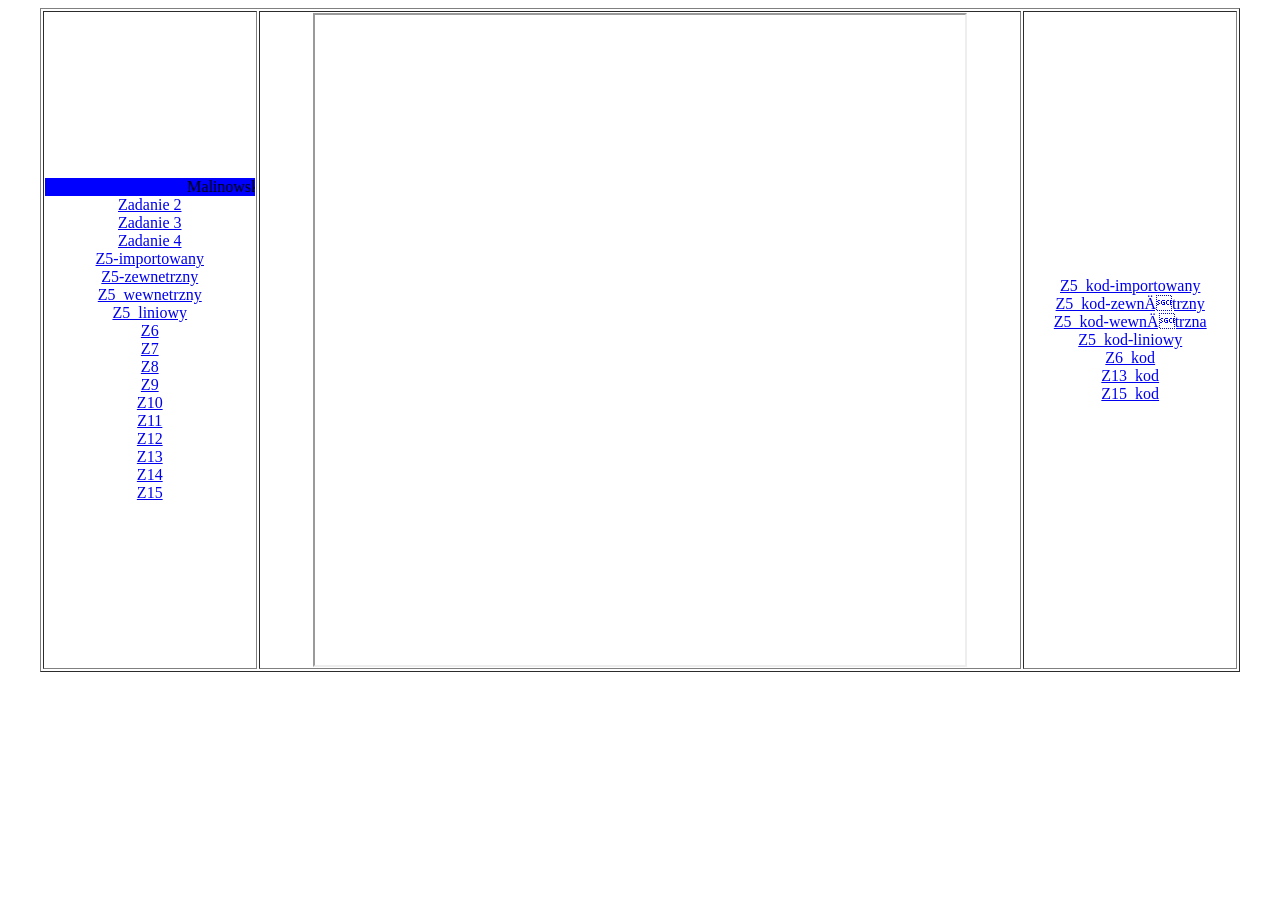
<file: index.html>
<html>
<title>Zadania CSS</title>
<head>
    <META HTTP-EQUIV="content-type" CONTENT="text/html; CHARSET=iso-8859-2">
</head>

<body>
    
    <table width=95% border="1" align="center">
        <tr>
            <td width=18% align=center>
                <marquee bgcolor="blue">Malinowski</marquee><br/>
                <a href="zadanie2.html" target="strony">Zadanie 2</a><br/>
                <a href="zadanie3.html" target="strony">Zadanie 3</a><br/>
                <a href="zadanie4.html" target="strony">Zadanie 4</a><br/>
                <a href="mali_z5_1.html" target="strony">Z5-importowany</a><br/>
                <a href="mali_z5_2.html" target="strony">Z5-zewnetrzny</a><br/>
                <a href="mali_z5_3.html" target="strony">Z5_wewnetrzny</a><br/>
                <a href="mali_z5_4.html" target="strony">Z5_liniowy</a><br/>
                <a href="mali_z6.html" target="strony">Z6</a><br/>
                <a href="mali_z7.html" target="strony">Z7</a><br/>
                <a href="mali_z8.html" target="strony">Z8</a><br/>
                <a href="mali_z9.html" target="strony">Z9</a><br/>
                <a href="mali_z10.html" target="strony">Z10</a><br/>
                <a href="mali_z11.html" target="strony">Z11</a><br/>
                <a href="mali_z12.html" target="strony">Z12</a><br/>
                <a href="mali_z13.html" target="strony">Z13</a><br/>
                <a href="mali_z14.html" target="strony">Z14</a><br/>
                <a href="mali_z15.html" target="strony">Z15</a><br/>
            </td>
            <td align=center><iframe width=650 height=650 name="strony" src="" border="0"></iframe>
            </td>
            <td width=18% align=center>
                <a href="Z5_kod-importowany.html" target="strony">Z5_kod-importowany</a><br/>
                <a href="Z5_kod-zewnętrzny.html" target="strony">Z5_kod-zewnętrzny</a><br/>
                <a href="Z5_kod-wewnętrzna.html" target="strony">Z5_kod-wewnętrzna</a><br/>
                <a href="Z5_kod-liniowy.html" target="strony">Z5_kod-liniowy</a><br/>
                <a href="Z6_kod.html" target="strony">Z6_kod</a><br/>
                <a href="Z13_kod.html" target="strony">Z13_kod</a><br/>
                <a href="z15_kod.html" target="strony">Z15_kod</a><br/>
            </td>
        </tr>
    </table>
</body>

</html>
</file>
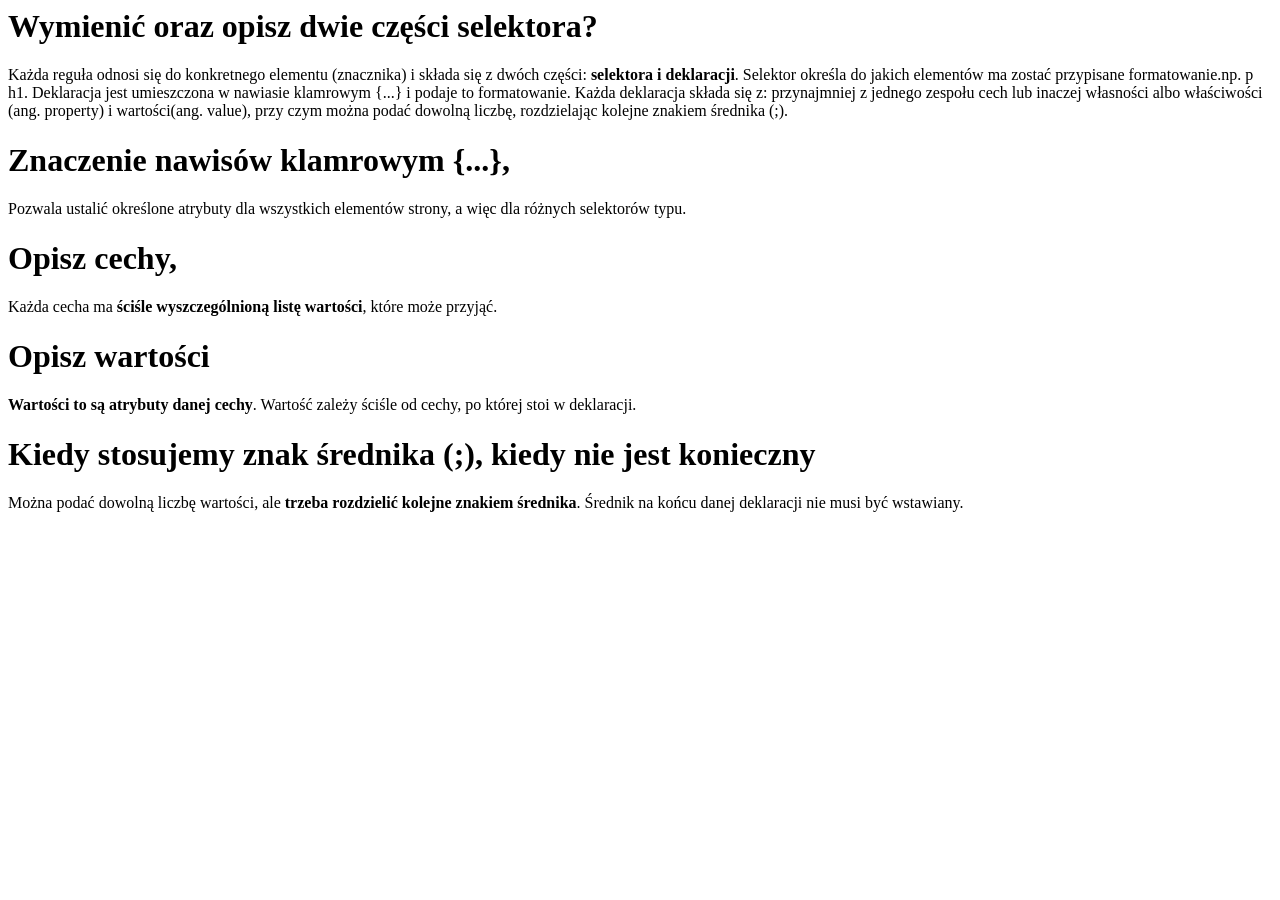
<file: mali_z10.html>
<html>
    <head>
        <title>zadanie 10</title>
        <meta charset="UTF-8">
    </head>
    <body>
        <h1>Wymienić oraz opisz dwie części selektora?</h1>
        <p>
            Każda reguła odnosi się do konkretnego elementu (znacznika) i składa się z dwóch części: <b>selektora i deklaracji</b>. Selektor określa do jakich elementów ma zostać przypisane formatowanie.np. p h1. Deklaracja jest umieszczona w nawiasie klamrowym {...} i podaje to formatowanie. Każda deklaracja składa się z: przynajmniej z jednego zespołu cech lub inaczej własności albo właściwości (ang. property) i wartości(ang. value), przy czym można podać dowolną liczbę, rozdzielając kolejne znakiem średnika (;).
        </p>
        
        <h1>Znaczenie nawisów klamrowym {...},</h1>
        <p>
            Pozwala ustalić określone atrybuty dla wszystkich elementów strony, a więc dla różnych selektorów typu.
        </p>

        <h1>Opisz cechy,</h1>
        <p>
            Każda cecha ma <b>ściśle wyszczególnioną listę wartości</b>, które może przyjąć.
        </p>

        <h1>Opisz wartości</h1>
        <p>
            <b>Wartości to są atrybuty danej cechy</b>. Wartość zależy ściśle od cechy, po której stoi w deklaracji.
        </p>

        <h1>Kiedy stosujemy znak średnika (;), kiedy nie jest konieczny</h1>
        <p>
            Można podać dowolną liczbę wartości, ale <b>trzeba rozdzielić kolejne znakiem średnika</b>. Średnik na końcu danej deklaracji nie musi być wstawiany.
        </p>
    </body>
</html>
</file>
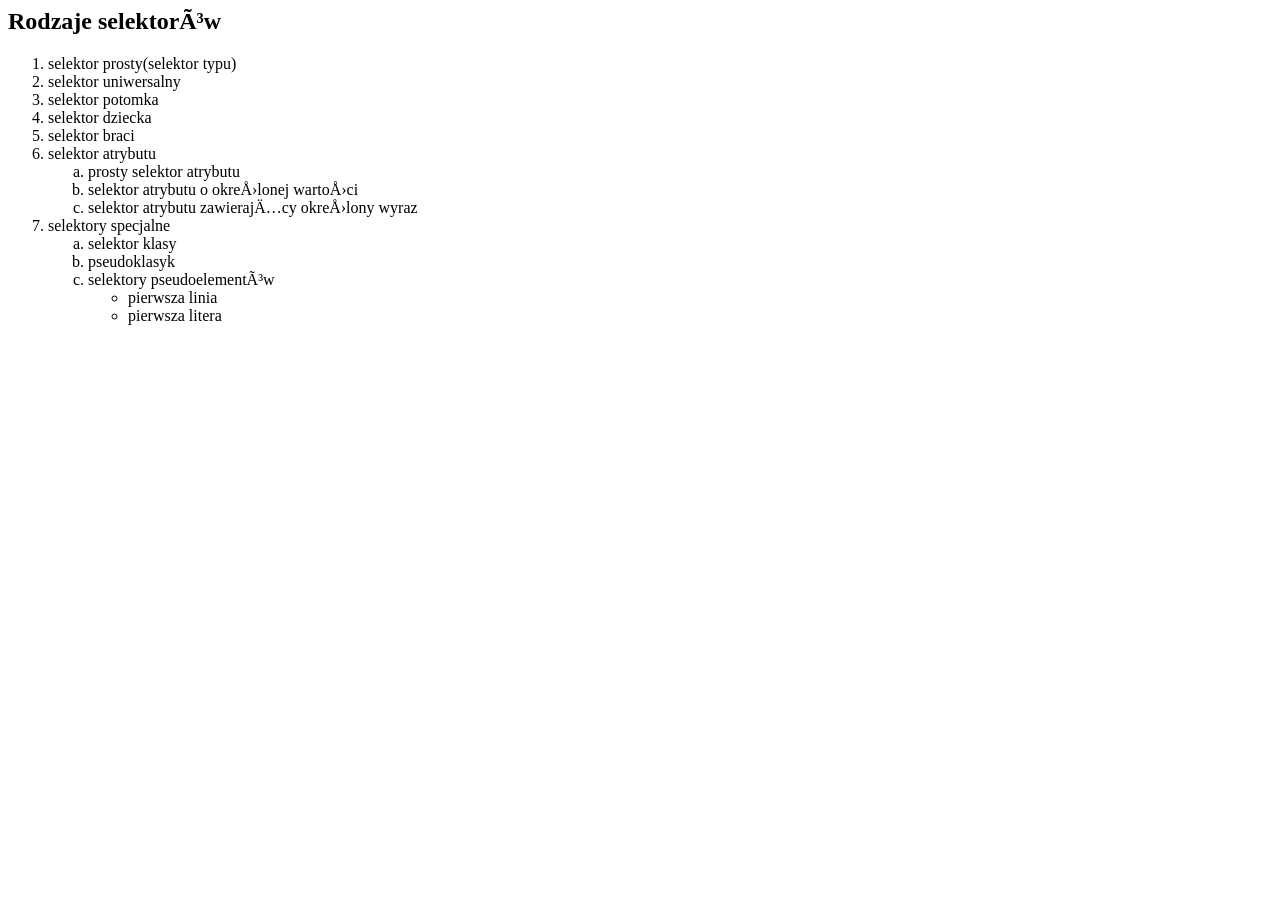
<file: mali_z11.html>
<html>
<head>
<title>ZADANIE 11</title>
<meta http-equiv="Content Type" content="text/html";charset="UTF-8"/>
</head>
<body>
<h2><b>Rodzaje selektorów</b></h2>
<ol type="1">
    <li>selektor prosty(selektor typu)
    <li>selektor uniwersalny
    <li>selektor potomka
    <li>selektor dziecka
    <li>selektor braci
    <li>selektor atrybutu
<ol type="a">
    <li>prosty selektor atrybutu
    <li>selektor atrybutu o określonej wartości
    <li>selektor atrybutu zawierający określony wyraz
</ol>
    <li>selektory specjalne
<ol type="a">
    <li>selektor klasy
    <li>pseudoklasyk
    <li>selektory pseudoelementów
<ul type="circle">
    <li>pierwsza linia
    <li>pierwsza litera
</ul>
</ol>
</ol>
</body>
</html>
</file>
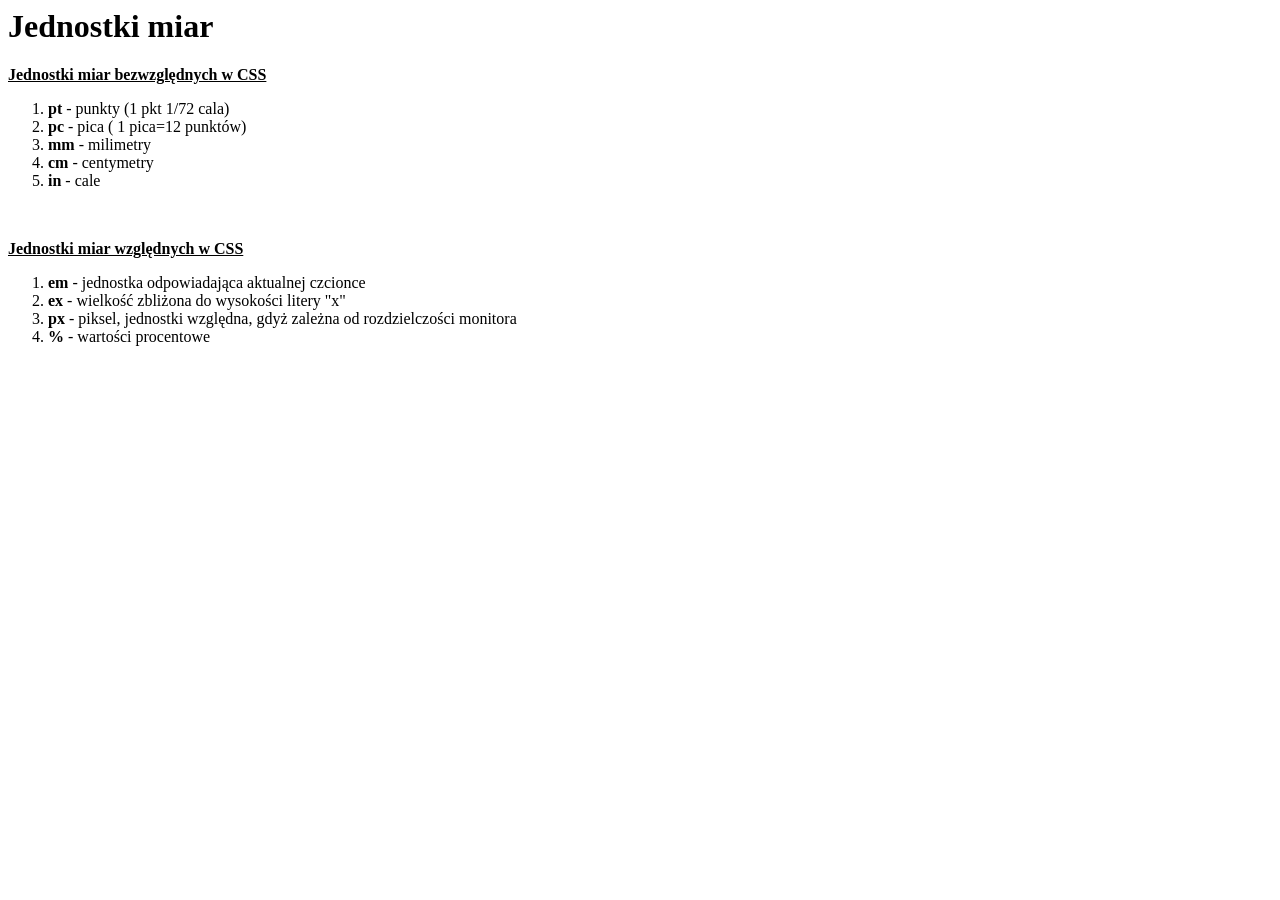
<file: mali_z12.html>
<html>
<head>
    <meta charset="utf-8">
</head>
<body>
<h1>Jednostki miar</h1>
<p><b><u>Jednostki miar bezwzględnych w CSS</u></b></p>
<ol>
    <li><b>pt</b> - punkty (1 pkt 1/72 cala)</li>
    <li><b>pc</b> - pica ( 1 pica=12 punktów)</li>
    <li><b>mm</b> - milimetry</li>
    <li><b>cm</b> - centymetry</li>
    <li><b>in</b> - cale</li>
</ol>
<br>
<p><b><u>Jednostki miar względnych w CSS</u></b></p>
<ol>
    <li><b>em</b> - jednostka odpowiadająca aktualnej czcionce</li>
    <li><b>ex</b> - wielkość zbliżona do wysokości litery "x"</li>
    <li><b>px</b> - piksel, jednostki względna, gdyż zależna od rozdzielczości monitora</li>
    <li><b>% </b> - wartości procentowe</li> 
</ol>
</body>
</html>
</file>
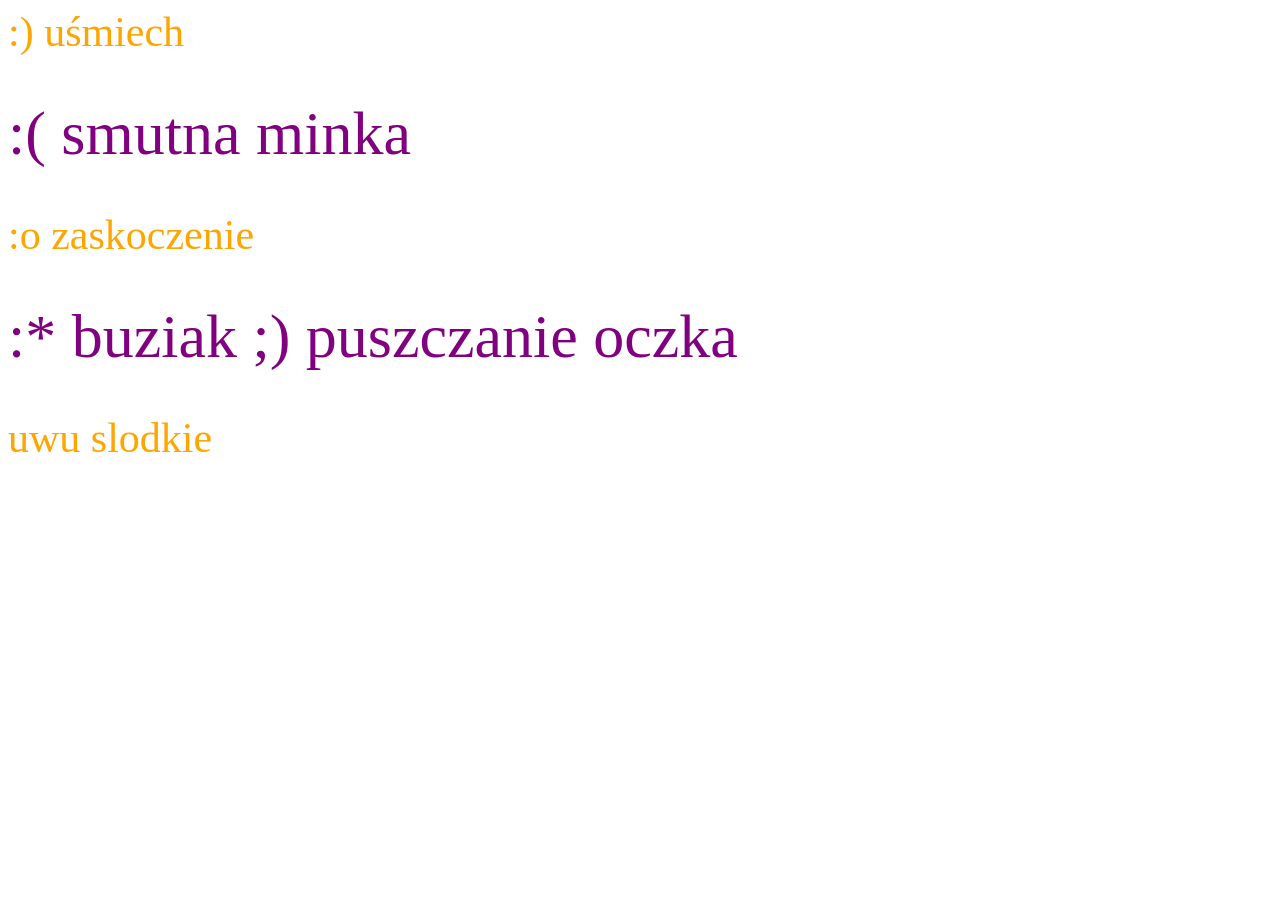
<file: mali_z13.html>
<html>
<head>
<title>styl zewnetrzny</title>
<meta http-equiv="Content-Type" content="text/html; charset=utf-8">
 <LINK href="mali_z13.css" rel="stylesheet" 
type="text/CSS">
</head>
<body>
 <p> :) uśmiech </p>
:( smutna minka
  <p>:o zaskoczenie</p>
 :* buziak
 ;) puszczanie oczka
 <p> uwu slodkie </p>

 </body>
 </html>
</file>
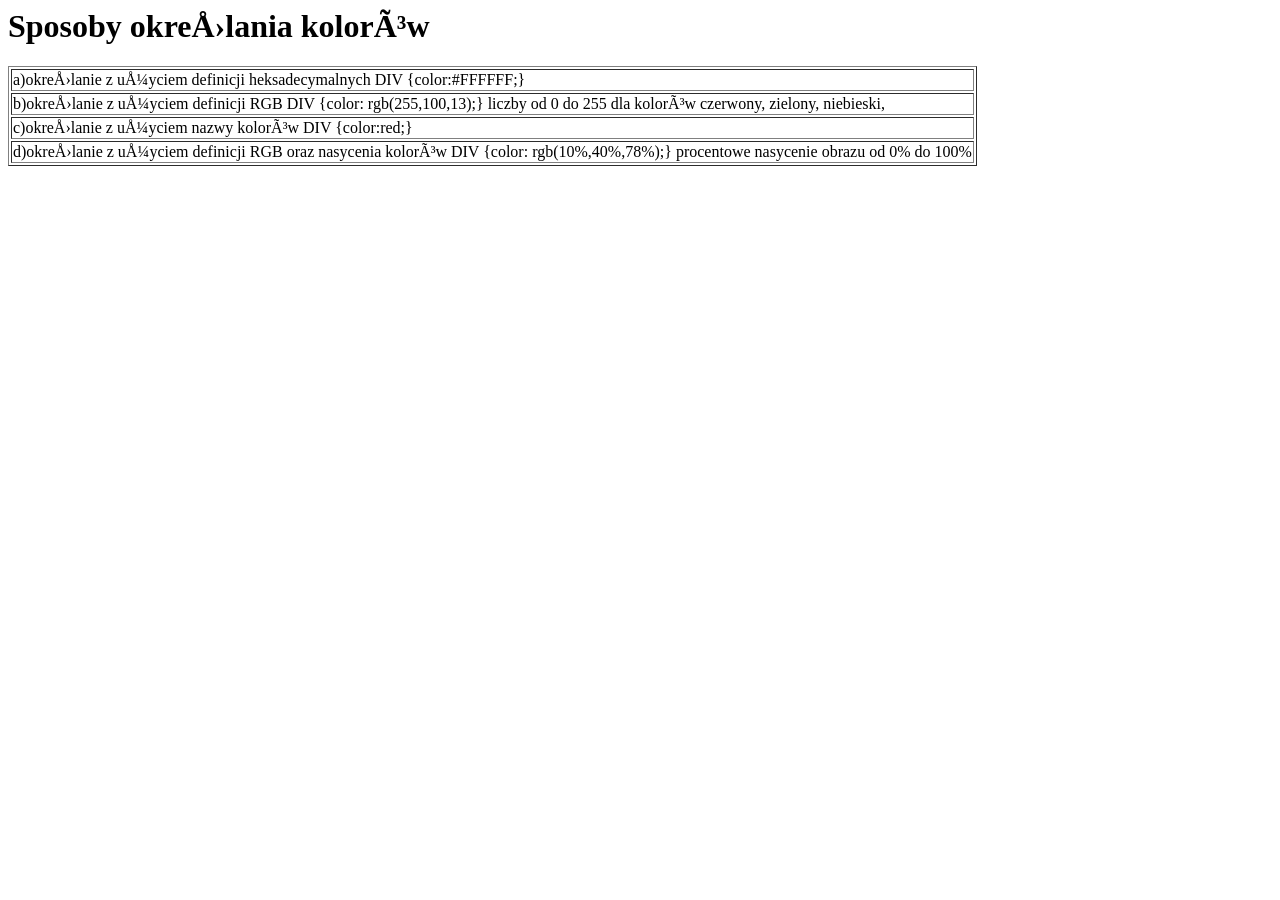
<file: mali_z14.html>
<html>
<head>
<title>ZADANIE 14</title>
<meta http-equiv="Content Type" content="text/html";charset="UTF-8"/>
</head>
<body>
<h1>Sposoby określania kolorów</h1>
<table border="1">
<tr>
<td>a)określanie z użyciem definicji heksadecymalnych
DIV {color:#FFFFFF;}
</td>
</tr>

<tr>
<td>b)określanie z użyciem definicji RGB
DIV {color: rgb(255,100,13);}
liczby od 0 do 255 dla kolorów czerwony, zielony, niebieski, </td>
</tr>

<tr>
<td>c)określanie z użyciem nazwy kolorów
DIV {color:red;}</td>
</tr>

<tr>
<td>d)określanie z użyciem definicji RGB oraz nasycenia kolorów
DIV {color: rgb(10%,40%,78%);} procentowe nasycenie obrazu od 0% do 100%</td>
</tr>
</table>
</body>
</html>
</file>
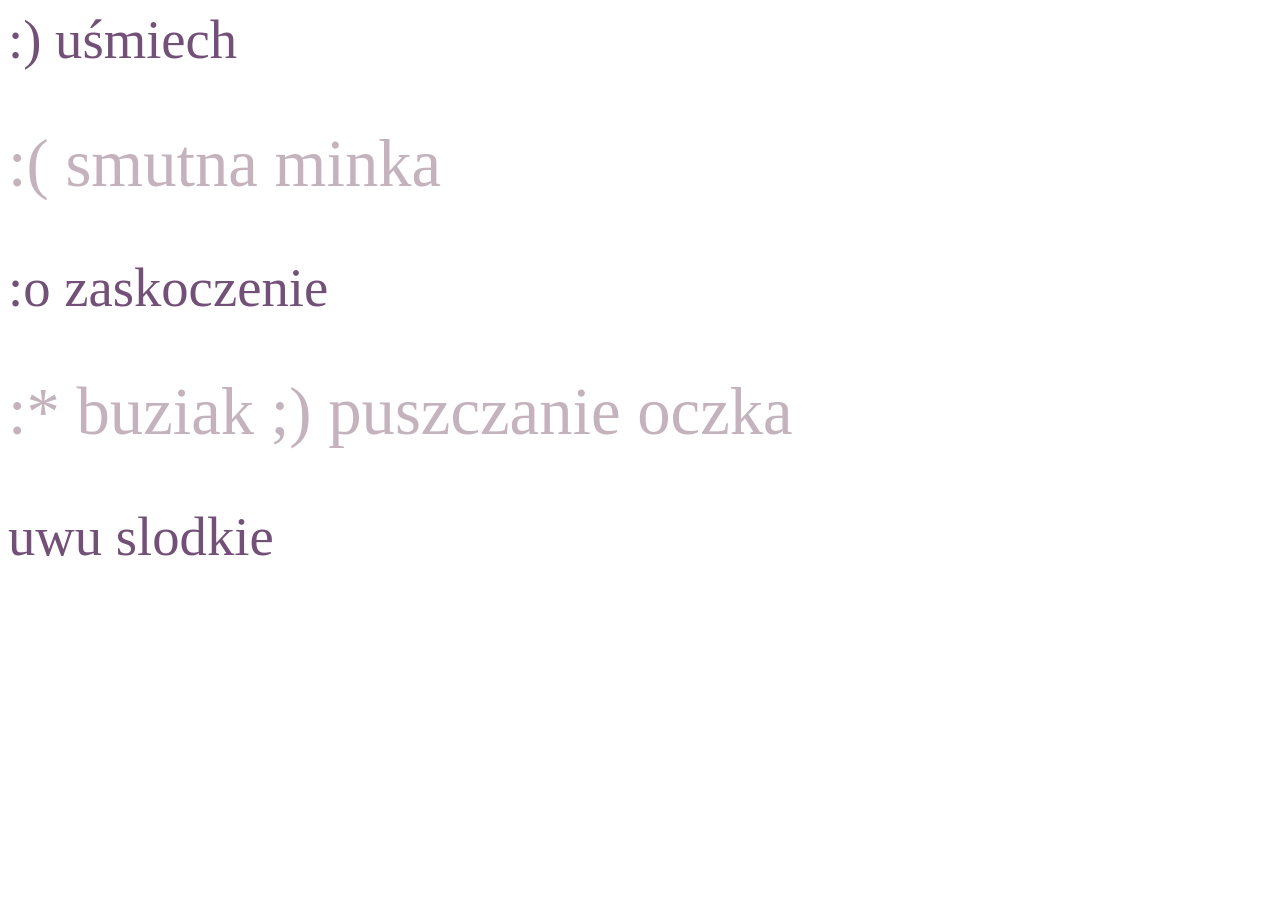
<file: mali_z15.html>
<html>
    <head>
        <title>zadanie 15</title>
        <meta http-equiv="Content type" content="text/html"; charset="UTF-8"/>
        <link href="mali_z15.css" rel="stylesheet" type="text/css">
    </head>
    <body>
     <p> :) uśmiech </p>
:( smutna minka
  <p>:o zaskoczenie</p>
 :* buziak
 ;) puszczanie oczka
 <p> uwu slodkie </p>
    </body>
</html>
</file>
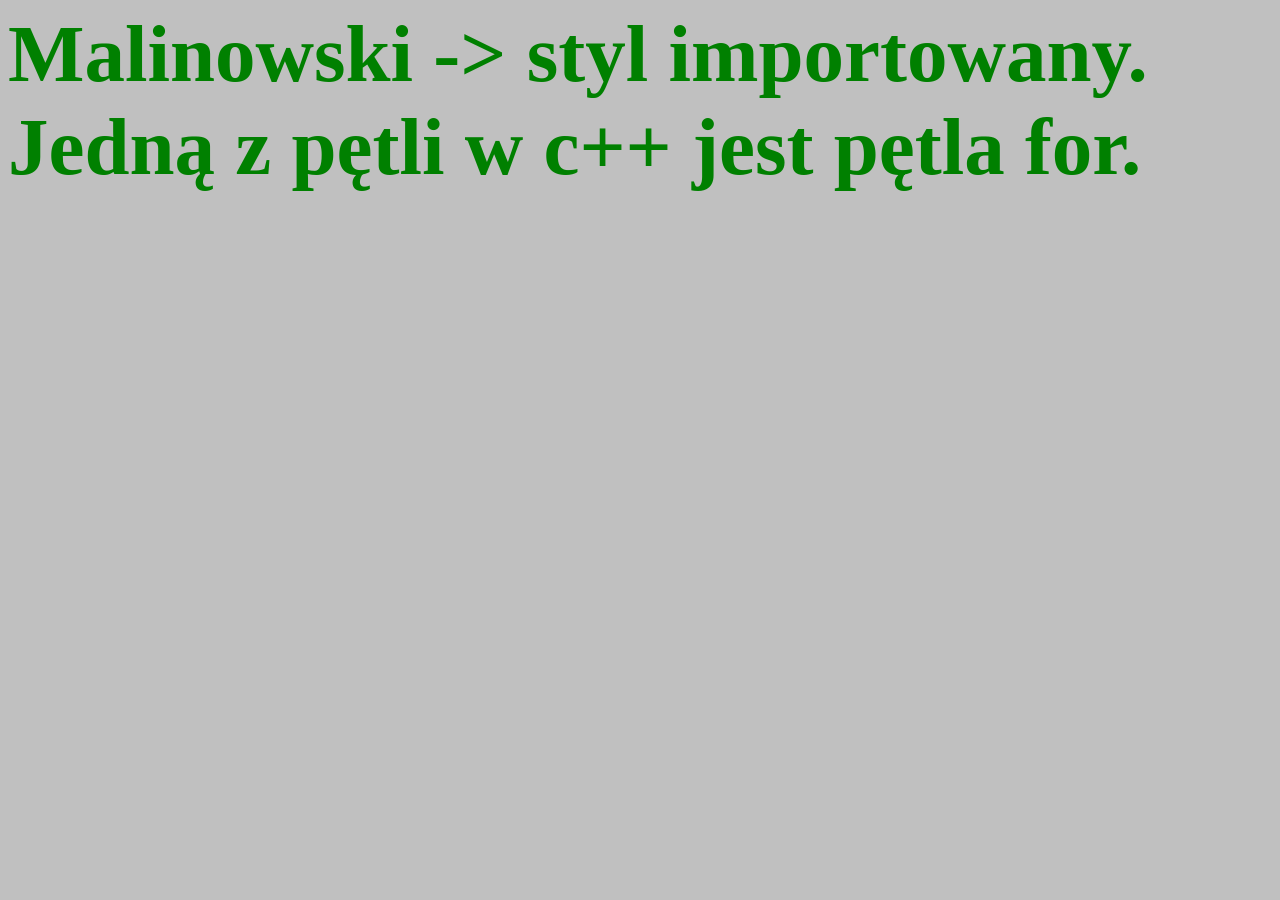
<file: mali_z5_1.html>
<html>
<head>
<title>styl importowany</title>
<meta http-equiv="Content-Type" content="text/html; charset=utf-8">
<!-- Malinowski 03.04.2022 -->
 <style>
 @import url("mali_z5_1.css ");
 </style>
</head>
<body bgcolor="silver">
 <h1>Malinowski -> styl importowany. Jedną z pętli w c++ jest pętla for. </h1>
 </body>
</html>
</file>
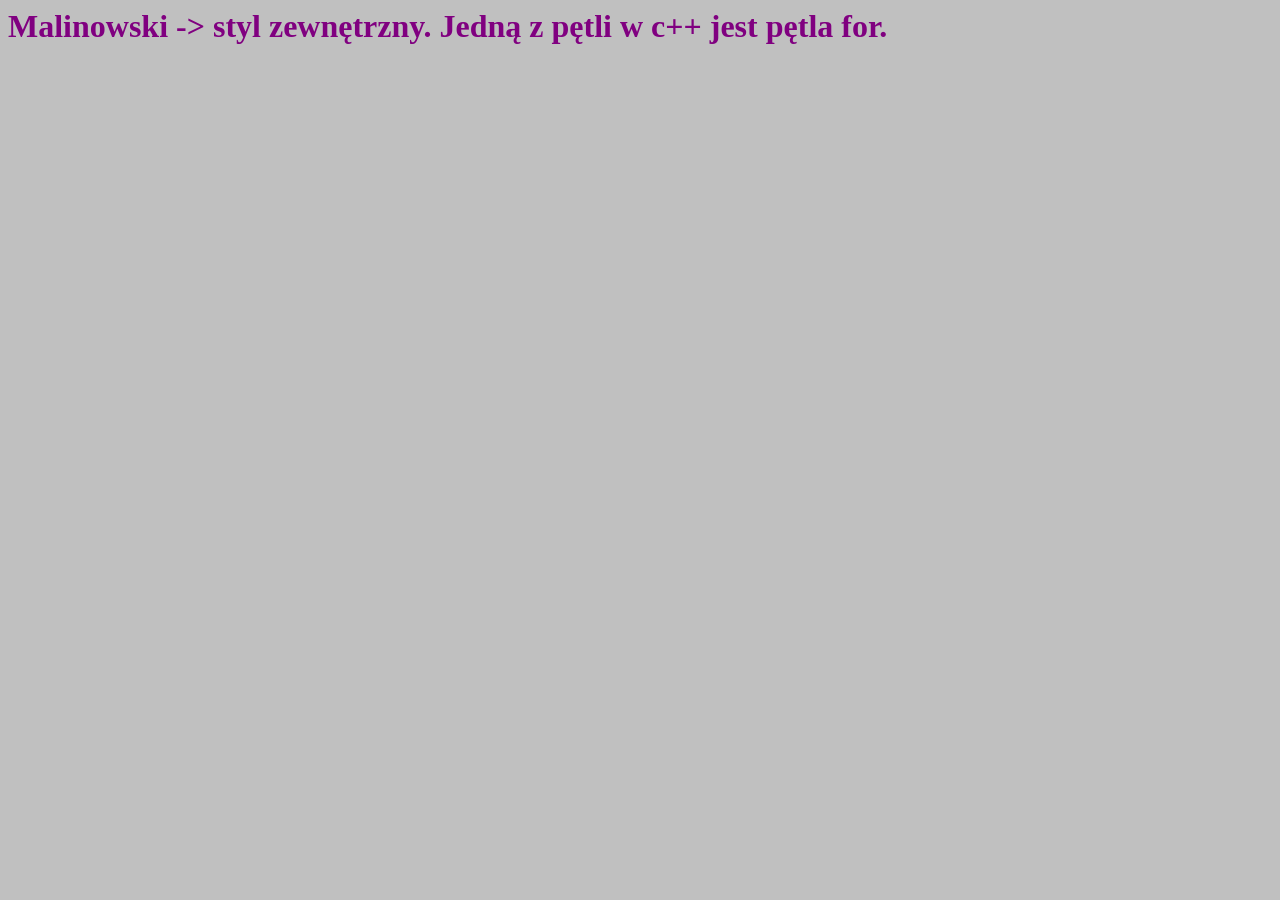
<file: mali_z5_2.html>
<html>
<head>
<title>styl zewnetrzny</title>
<meta http-equiv="Content-Type" content="text/html; charset=utf-8">
<!-- Malinowski 03.04.2022 -->
 <LINK href="mali_z5_2.css" rel="stylesheet" 
type="text/CSS">
</head>
<body bgcolor="silver">
 <h1> Malinowski -> styl zewnętrzny. Jedną z pętli w c++ jest pętla for.</h1>
 </body>
 </html>
</file>
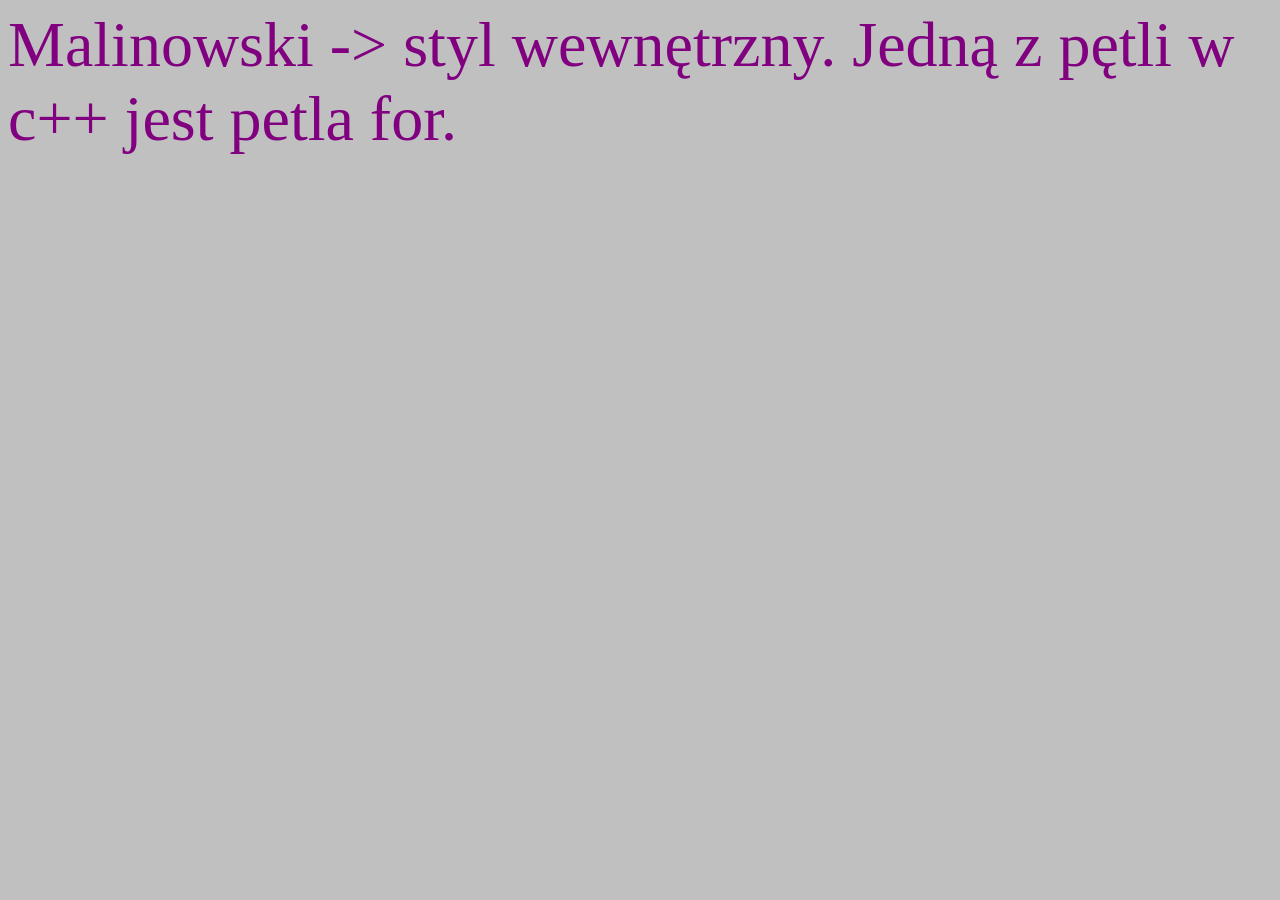
<file: mali_z5_3.html>
<html>
<head>
<title>styl wewnetrzne</title>
<meta http-equiv="Content-Type" content="text/html; charset=utf-8">
<!-- Malinowski 03.04.2022 -->
 <style>
p {
 color: purple;
 font-size: 64px;
 }
</style>
</head>
<body bgcolor="silver">
 <p> Malinowski -> styl wewnętrzny. Jedną z pętli w c++ jest petla for.</p>
 </body>
</html>
</file>
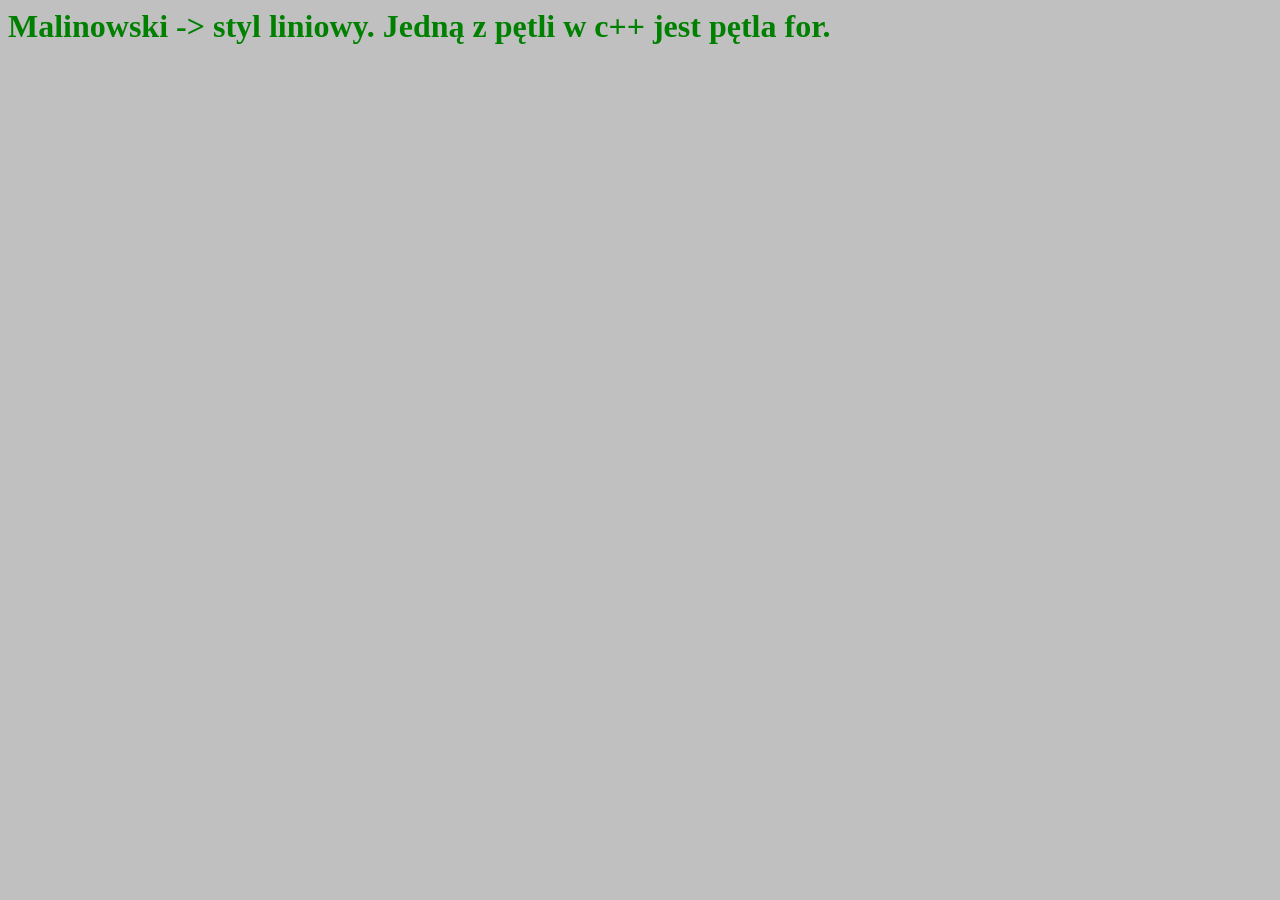
<file: mali_z5_4.html>
<html>
<head>
<title>styl liniowy</title>
<meta http-equiv="Content-Type" content="text/html; charset=utf-8">
<!-- Malinowski 03.04.2022 -->
</head>
<body bgcolor="silver">
 <h1 style="color:green;font-size: 55 px;"> Malinowski -> styl liniowy. Jedną z pętli w c++ jest pętla for.</h1>
</body>
</html>
</file>
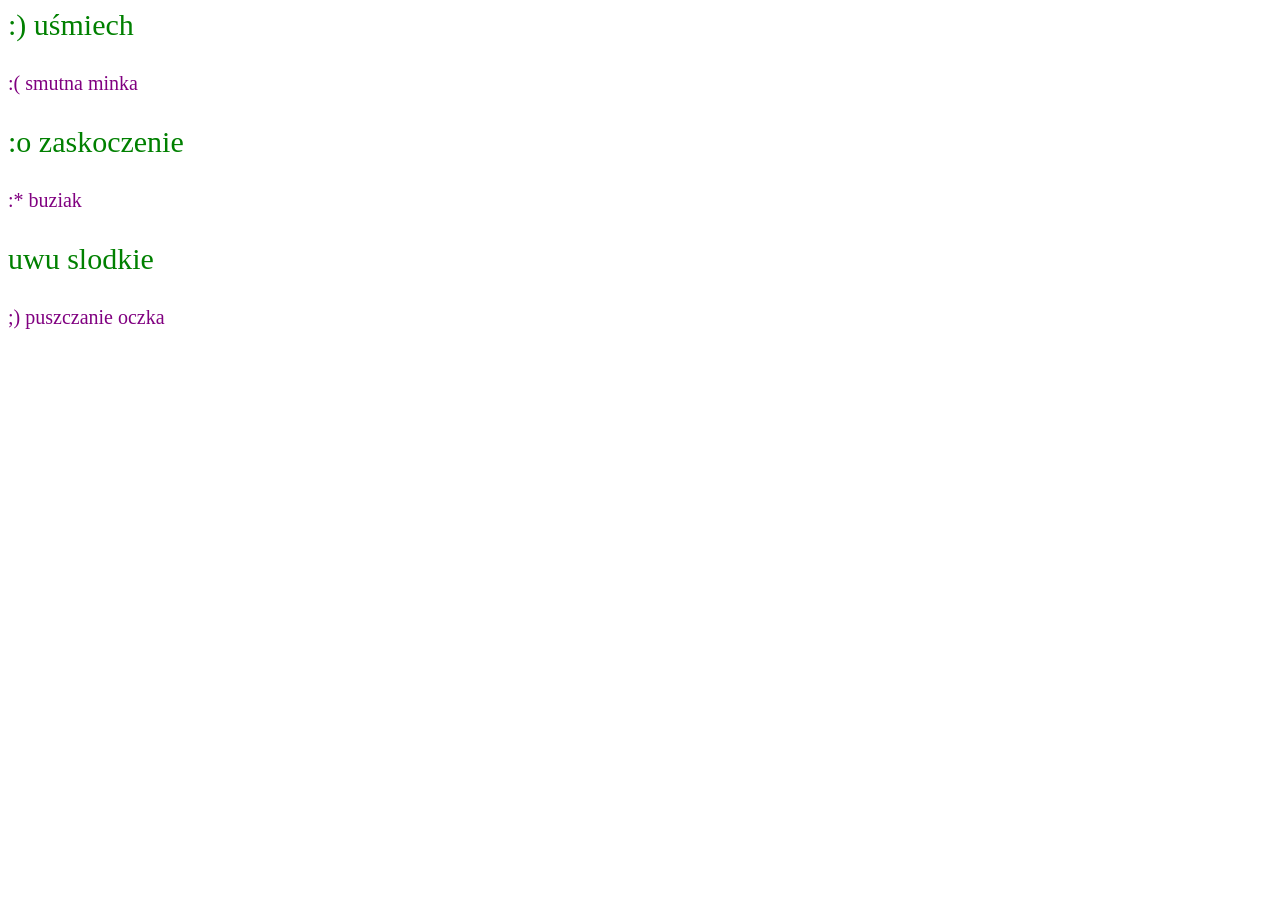
<file: mali_z6.html>
<html>
<head>
<title>styl zewnetrzny</title>
<meta http-equiv="Content-Type" content="text/html; charset=utf-8">
 <LINK href="mali_z6.css" rel="stylesheet" 
type="text/CSS">
</head>
<body>
 <p> :) uśmiech </p>
:( smutna minka
  <p>:o zaskoczenie</p>
 :* buziak
 <p> uwu slodkie </p>
 ;) puszczanie oczka
 </body>
 </html>
</file>
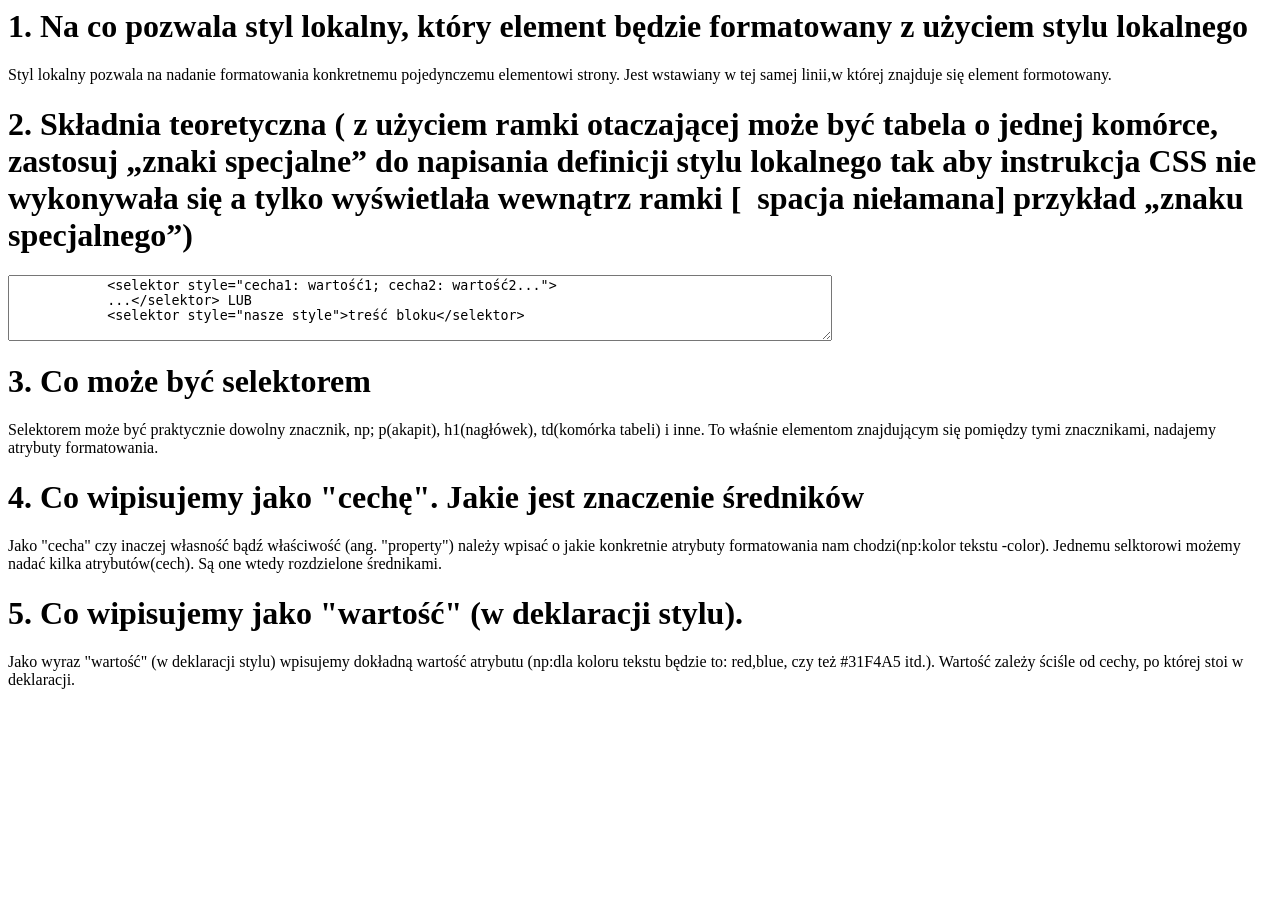
<file: mali_z7.html>
<html>
    <head>
        <title>Zadanie 7</title>
        <meta charset="UTF-8">
    </head>
    <body>
        <h1>1. Na co pozwala styl lokalny, który element będzie formatowany z użyciem stylu lokalnego</h1>

        <p type="arial">Styl lokalny pozwala na nadanie formatowania konkretnemu pojedynczemu elementowi strony. Jest wstawiany w tej samej linii,w której znajduje się element formotowany.</p>
        
        <h1>2. Składnia teoretyczna ( z użyciem ramki otaczającej może być tabela o jednej komórce, zastosuj 
        „znaki specjalne” do napisania definicji stylu lokalnego tak aby instrukcja CSS nie wykonywała się 
        a tylko wyświetlała wewnątrz ramki [&nbsp; spacja niełamana] przykład „znaku specjalnego”)</h1>
        
        <textarea cols="100" rows="4">
            <selektor style="cecha1: wartość1; cecha2: wartość2...">
            ...</selektor> LUB 
            <selektor style="nasze style">treść bloku</selektor>
         </textarea>
        
        <h1>3. Co może być selektorem</h1>
        
        <p type="arial">Selektorem może być praktycznie dowolny znacznik, np; p(akapit), h1(nagłówek), td(komórka tabeli) i inne. To właśnie elementom znajdującym się pomiędzy tymi znacznikami, nadajemy atrybuty formatowania.</p>
        
        <h1>4. Co wipisujemy jako "cechę". Jakie jest znaczenie średników</h1>
        
        <p type="arial">Jako "cecha" czy inaczej własność bądź właściwość (ang. "property") należy wpisać o jakie konkretnie atrybuty formatowania nam chodzi(np:kolor tekstu -color). Jednemu selktorowi możemy nadać kilka atrybutów(cech). Są one wtedy rozdzielone średnikami.</p>
       
        <h1>5. Co wipisujemy jako "wartość" (w deklaracji stylu).</h1>
       
        <p type="arial">Jako wyraz "wartość" (w deklaracji stylu) wpisujemy dokładną wartość atrybutu (np:dla koloru tekstu będzie to: red,blue, czy też #31F4A5 itd.). Wartość zależy ściśle od cechy, po której stoi w deklaracji.</p>
    </body>
</html>
</file>
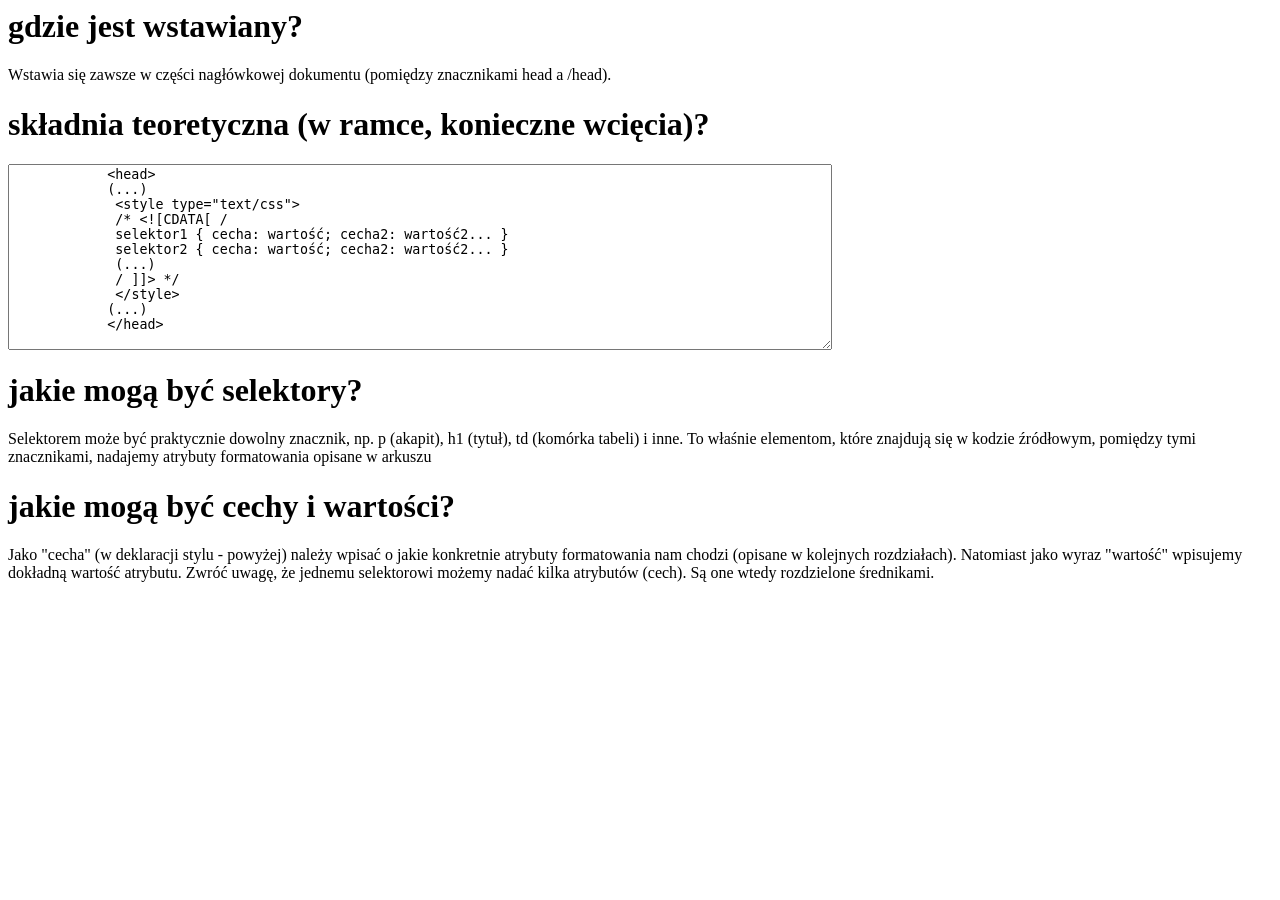
<file: mali_z8.html>
<html>
    <head>
        <title>zadanie 8</title>
        <meta charset="UTF-8">
    </head>
    <body>
        <h1>gdzie jest wstawiany?</h1>
        <p>
            Wstawia się zawsze w części nagłówkowej dokumentu (pomiędzy znacznikami head a /head).
        </p>

        <h1>składnia teoretyczna (w ramce, konieczne wcięcia)?</h1>
        <p>
            <textarea cols="100" rows="12">
            <head>
            (...)
             <style type="text/css">
             /* <![CDATA[ /
             selektor1 { cecha: wartość; cecha2: wartość2... }
             selektor2 { cecha: wartość; cecha2: wartość2... }
             (...)
             / ]]> */
             </style>
            (...)
            </head>
            </textarea>
        </p>

        <h1>jakie mogą być selektory?</h1>
        <p>
            Selektorem może być praktycznie dowolny znacznik, np. p (akapit), h1 (tytuł), td (komórka
            tabeli) i inne. To właśnie elementom, które znajdują się w kodzie źródłowym, pomiędzy tymi
            znacznikami, nadajemy atrybuty formatowania opisane w arkuszu
        </p>

        <h1>jakie mogą być cechy i wartości?</h1>
        <p>
            Jako "cecha" (w deklaracji stylu - powyżej) należy wpisać o jakie konkretnie atrybuty
            formatowania nam chodzi (opisane w kolejnych rozdziałach).
            Natomiast jako wyraz "wartość" wpisujemy dokładną wartość atrybutu.
            Zwróć uwagę, że jednemu selektorowi możemy nadać kilka atrybutów (cech). Są one wtedy
            rozdzielone średnikami. 
        </p>

    </body>
</html>
</file>
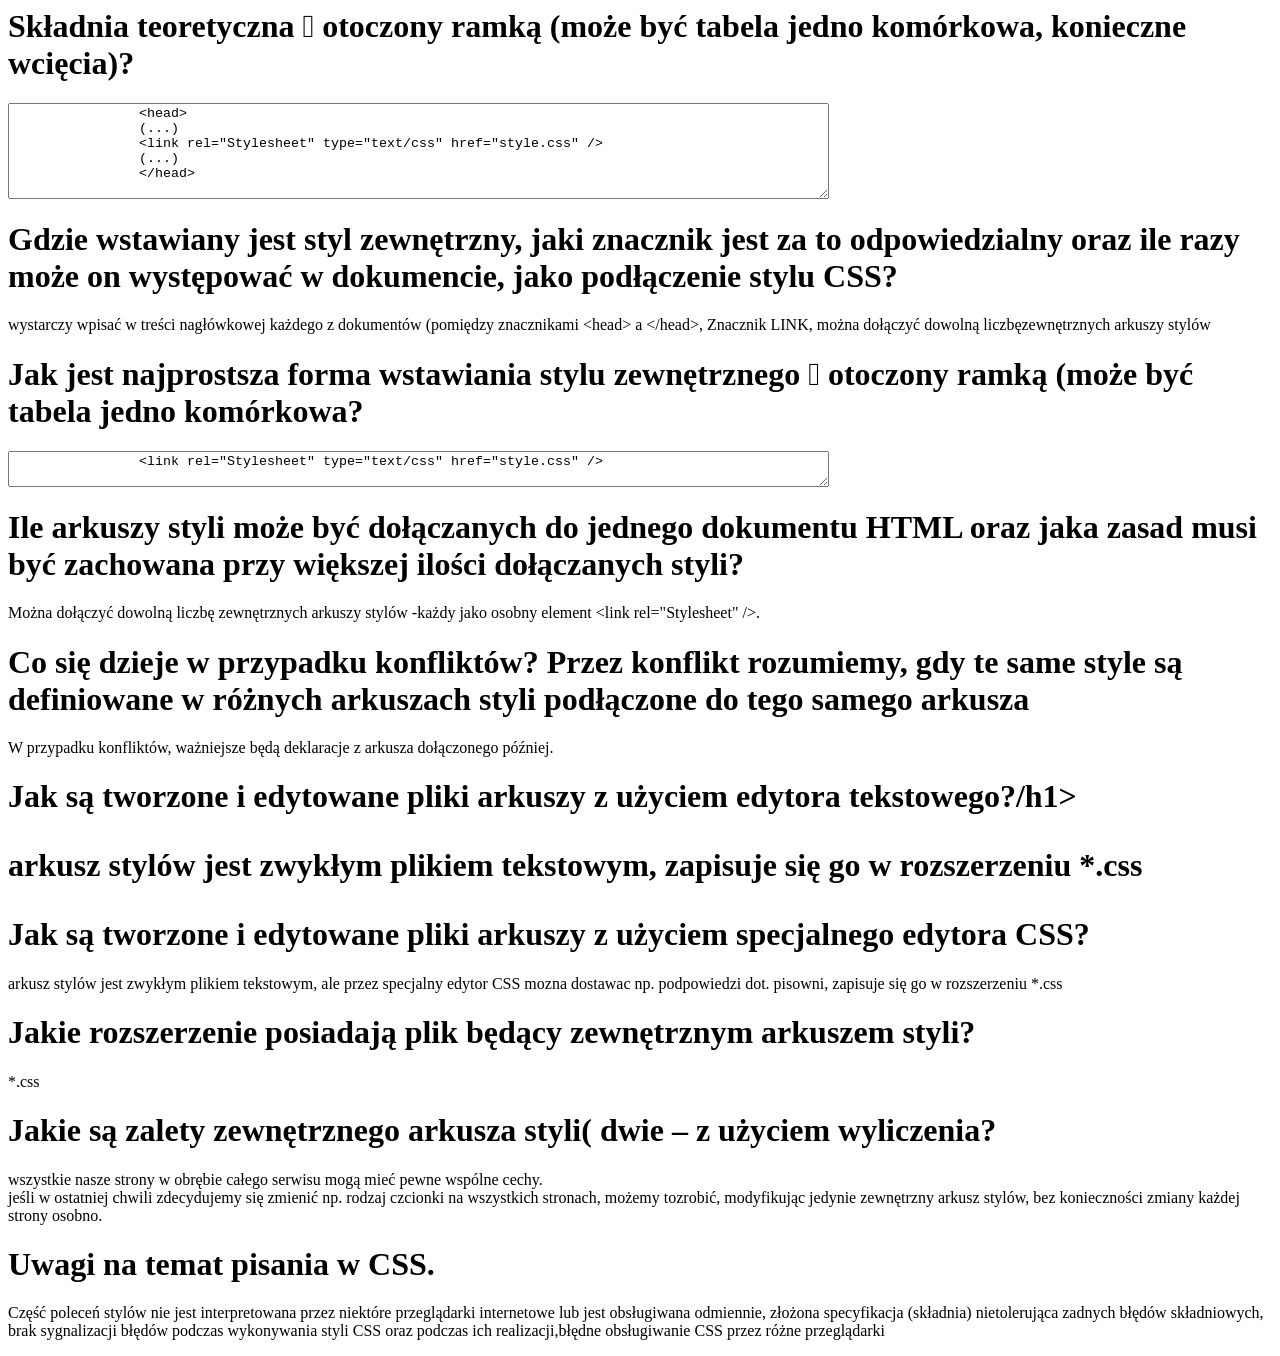
<file: mali_z9.html>
<html>
    <head>
        <title>zadanie 9</title>
        <meta charset="UTF-8">
    </head>
    <body>
        <h1>Składnia teoretyczna  otoczony ramką (może być tabela jedno komórkowa, konieczne wcięcia)?</h1>
        <p>
            <textarea cols="100" rows="6">
                <head>
                (...)
                <link rel="Stylesheet" type="text/css" href="style.css" />
                (...)
                </head>
            </textarea>
        </p>

        <h1>Gdzie wstawiany jest styl zewnętrzny, jaki znacznik jest za to odpowiedzialny oraz ile razy może on występować w dokumencie, jako podłączenie stylu CSS?</h1>
        <p>
            wystarczy wpisać w treści nagłówkowej każdego z dokumentów (pomiędzy znacznikami &lt;head> a &lt;/head>, Znacznik LINK, można dołączyć dowolną liczbęzewnętrznych arkuszy stylów
        </p>

        <h1>Jak jest najprostsza forma wstawiania stylu zewnętrznego  otoczony ramką (może być tabela jedno komórkowa?</h1>
        <p>
            <textarea cols="100" rows="2">
                <link rel="Stylesheet" type="text/css" href="style.css" />
            </textarea>
        </p>
        
        <h1>Ile arkuszy styli może być dołączanych do jednego dokumentu HTML oraz jaka zasad musi być zachowana przy większej ilości dołączanych styli?</h1>
        <p>
            Można dołączyć dowolną liczbę zewnętrznych arkuszy stylów -każdy jako osobny element &lt;link rel="Stylesheet" />.
        </p>

        <h1>Co się dzieje w przypadku konfliktów? Przez konflikt rozumiemy, gdy te same style są definiowane w różnych arkuszach styli podłączone do tego samego arkusza</h1>
        <p>
            W przypadku konfliktów, ważniejsze będą deklaracje z arkusza dołączonego później.
        </p>

        <h1>Jak są tworzone i edytowane pliki arkuszy z użyciem edytora tekstowego?/h1>
        <p>
            arkusz stylów jest zwykłym plikiem tekstowym, zapisuje się go w rozszerzeniu *.css
        </p>

        <h1>Jak są tworzone i edytowane pliki arkuszy z użyciem specjalnego edytora CSS?</h1>
        <p>
            arkusz stylów jest zwykłym plikiem tekstowym, ale przez specjalny edytor CSS mozna dostawac np. podpowiedzi dot. pisowni, zapisuje się go w rozszerzeniu *.css
        </p>

        <h1>Jakie rozszerzenie posiadają plik będący zewnętrznym arkuszem styli?</h1>
        <p>
            *.css
        </p>

        <h1>Jakie są zalety zewnętrznego arkusza styli( dwie – z użyciem wyliczenia?</h1>
        <p>
            wszystkie nasze strony w obrębie całego serwisu mogą mieć pewne wspólne cechy.<br>
            jeśli w ostatniej chwili zdecydujemy się zmienić np. rodzaj czcionki na wszystkich stronach, możemy tozrobić, modyfikując jedynie zewnętrzny arkusz stylów, bez konieczności zmiany każdej strony osobno.
        </p>

        <h1>Uwagi na temat pisania w CSS.</h1>
        <p>
            Część poleceń stylów nie jest interpretowana przez niektóre przeglądarki internetowe lub jest obsługiwana odmiennie, złożona specyfikacja (składnia) nietolerująca zadnych błędów składniowych, brak sygnalizacji błędów podczas wykonywania styli CSS oraz podczas ich realizacji,błędne obsługiwanie CSS przez różne przeglądarki
        </p>
    </body>
</html>
</file>
<file: mali_z13.css>
body{
  color: purple;
  font-size: 62px;
}
p{
  color: orange;
  font-size: 42px;
}
</file>
<file: mali_z15.css>
body{
    color: rgb(196,178,188);
    font-size: 50pt;
}
p{
    color: rgb(115,80,119);
    font-size: 41pt;
}
</file>
<file: mali_z5_2.css>
h1 {
color: purple;
font-size: 52 px;
  /*ZEWNETRZNY   Malinowski 03.04.2022*/
 }
</file>
<file: mali_z6.css>
body{
  color: purple;
  font-size: 20px;
}
p{
  color: green;
  font-size: 30px;
}
</file>
